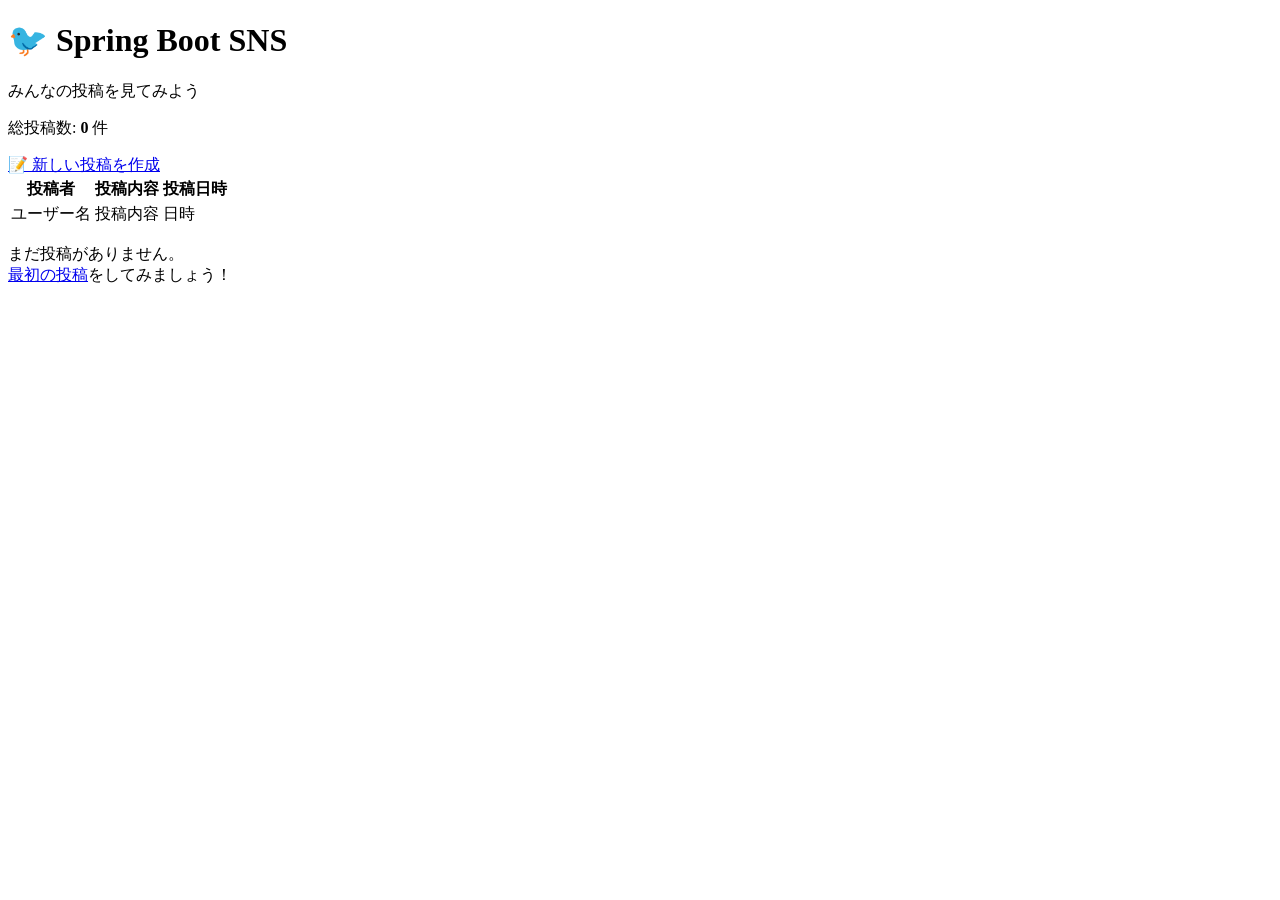
<file: src/main/resources/templates/index.html>
<!DOCTYPE html>
<html xmlns:th="http://www.thymeleaf.org">
<head>
    <meta charset="UTF-8">
    <meta name="viewport" content="width=device-width, initial-scale=1.0">
    <title>Spring Boot SNS - 投稿一覧</title>
    <!-- 外部CSSファイル読み込み -->
    <link rel="stylesheet" th:href="@{/css/common.css}">
    <link rel="stylesheet" th:href="@{/css/index.css}">
</head>
<body>
    <div class="container">
        <div class="header">
            <h1>🐦 Spring Boot SNS</h1>
            <p>みんなの投稿を見てみよう</p>
        </div>
        
        <!-- 統計情報表示 -->
        <div class="stats">
            <p>総投稿数: <strong th:text="${postCount}">0</strong> 件</p>
        </div>
        
        <!-- 新規投稿ボタン -->
        <a href="/new" class="new-post-btn">📝 新しい投稿を作成</a>
        
        <!-- フラッシュメッセージ表示 -->
        <div th:if="${successMessage}" class="message success" th:text="${successMessage}"></div>
        <div th:if="${errorMessage}" class="message error" th:text="${errorMessage}"></div>
        
        <!-- 投稿一覧テーブル -->
        <!-- Qiita記事のth:eachを使用したテーブル表示を改良 -->
        <div th:if="${postList != null and !postList.isEmpty()}">
            <table class="posts-table">
                <thead>
                    <tr>
                        <th>投稿者</th>
                        <th>投稿内容</th>
                        <th>投稿日時</th>
                    </tr>
                </thead>
                <tbody>
                    <!-- 
                    Qiita記事の該当コード:
                    <tr th:each="test : ${testList}">
                        <td th:text="${test.id}"></td>
                        <td th:text="${test.name}"></td>
                        <td th:text="${test.old}"></td>
                    </tr>
                    
                    私たちの改良版（SNS用）:
                    -->
                    <tr th:each="post : ${postList}">
                        <td>
                            <a th:href="@{/user(username=${post.username})}" 
                               th:text="${post.username}" 
                               class="username-link">ユーザー名</a>
                        </td>
                        <td class="content-cell" th:text="${post.content}">投稿内容</td>
                        <td class="date-cell" th:text="${#temporals.format(post.createdAt, 'yyyy-MM-dd HH:mm')}">日時</td>
                    </tr>
                </tbody>
            </table>
        </div>
        
        <!-- 投稿がない場合のメッセージ -->
        <div th:if="${postList == null or postList.isEmpty()}" class="no-posts">
            <p>まだ投稿がありません。<br>
            <a href="/new">最初の投稿</a>をしてみましょう！</p>
        </div>
    </div>
</body>
</html>
</file>
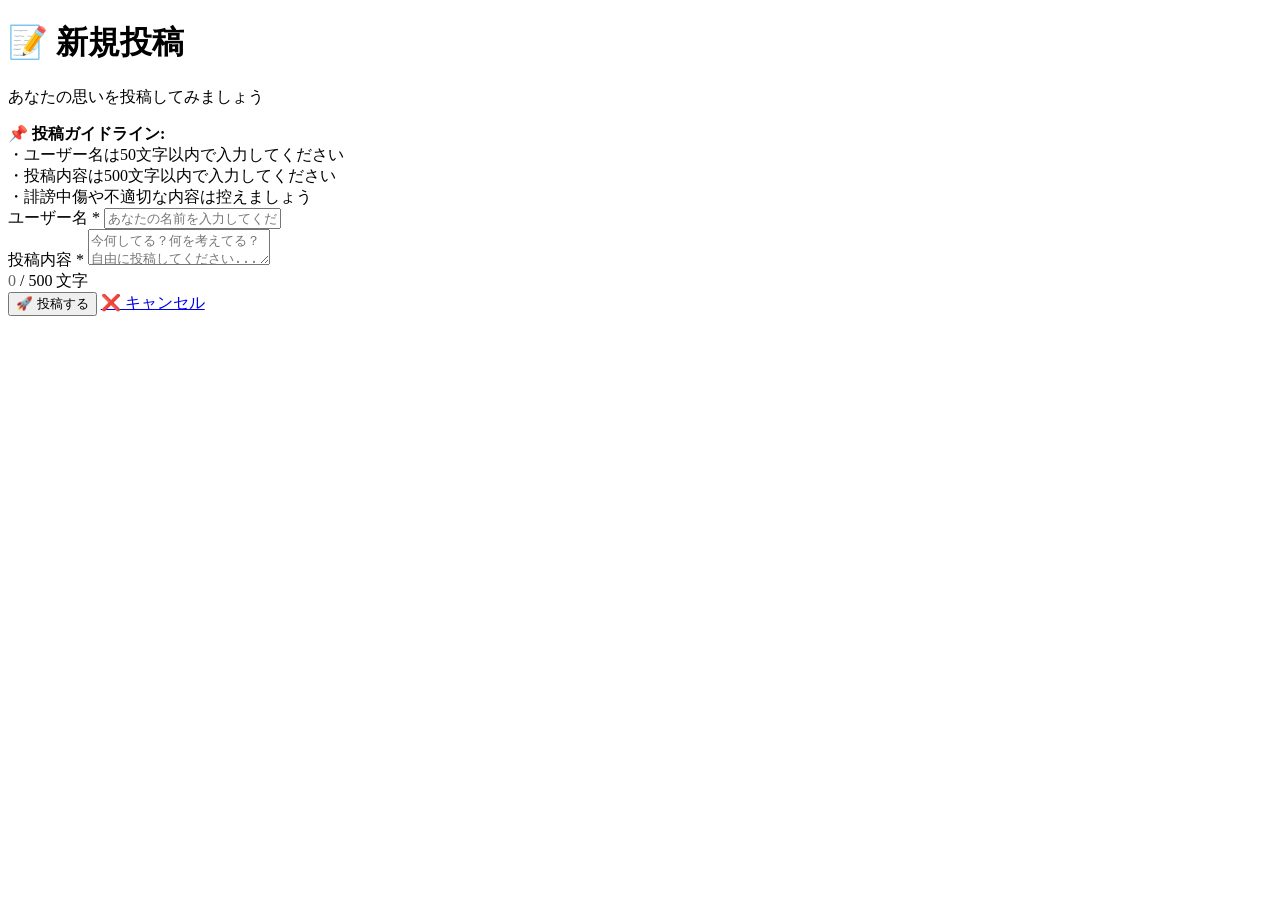
<file: src/main/resources/templates/new.html>
<!DOCTYPE html>
<html xmlns:th="http://www.thymeleaf.org">
<head>
    <meta charset="UTF-8">
    <meta name="viewport" content="width=device-width, initial-scale=1.0">
    <title>新規投稿 - Spring Boot SNS</title>
    <!-- 共通CSSファイル読み込み -->
    <link rel="stylesheet" th:href="@{/css/common.css}">
    <link rel="stylesheet" th:href="@{/css/form.css}">
</head>
<body>
    <div class="container form-container">
        <div class="header success">
            <h1>📝 新規投稿</h1>
            <p>あなたの思いを投稿してみましょう</p>
        </div>
        
        <!-- エラーメッセージ表示 -->
        <div th:if="${errorMessage}" class="message error" th:text="${errorMessage}"></div>
        
        <!-- 投稿フォームの説明 -->
        <div class="form-note">
            <strong>📌 投稿ガイドライン:</strong><br>
            ・ユーザー名は50文字以内で入力してください<br>
            ・投稿内容は500文字以内で入力してください<br>
            ・誹謗中傷や不適切な内容は控えましょう
        </div>
        
        <!-- 新規投稿フォーム -->
        <form method="post" action="/create">
            <div class="form-group">
                <label for="username">ユーザー名 <span class="required">*</span></label>
                <input type="text" 
                       id="username" 
                       name="username" 
                       class="form-control"
                       th:value="${username}"
                       placeholder="あなたの名前を入力してください" 
                       maxlength="50" 
                       required>
            </div>
            
            <div class="form-group">
                <label for="content">投稿内容 <span class="required">*</span></label>
                <textarea id="content" 
                          name="content" 
                          class="form-control form-textarea"
                          th:text="${content}"
                          placeholder="今何してる？何を考えてる？自由に投稿してください..." 
                          maxlength="500" 
                          required></textarea>
                <div class="char-count">
                    <span id="charCount">0</span> / 500 文字
                </div>
            </div>
            
            <div class="button-group">
                <button type="submit" class="btn btn-success">🚀 投稿する</button>
                <a href="/" class="btn btn-secondary">❌ キャンセル</a>
            </div>
        </form>
    </div>
    
    <!-- 文字数カウント用JavaScript -->
    <script>
        document.addEventListener('DOMContentLoaded', function() {
            const contentTextarea = document.getElementById('content');
            const charCountSpan = document.getElementById('charCount');
            
            function updateCharCount() {
                const currentLength = contentTextarea.value.length;
                charCountSpan.textContent = currentLength;
                
                // 文字数に応じて色を変更
                if (currentLength > 450) {
                    charCountSpan.style.color = '#dc3545';
                } else if (currentLength > 400) {
                    charCountSpan.style.color = '#ffc107';
                } else {
                    charCountSpan.style.color = '#666';
                }
            }
            
            contentTextarea.addEventListener('input', updateCharCount);
            updateCharCount(); // 初期表示
        });
    </script>
</body>
</html>
</file>
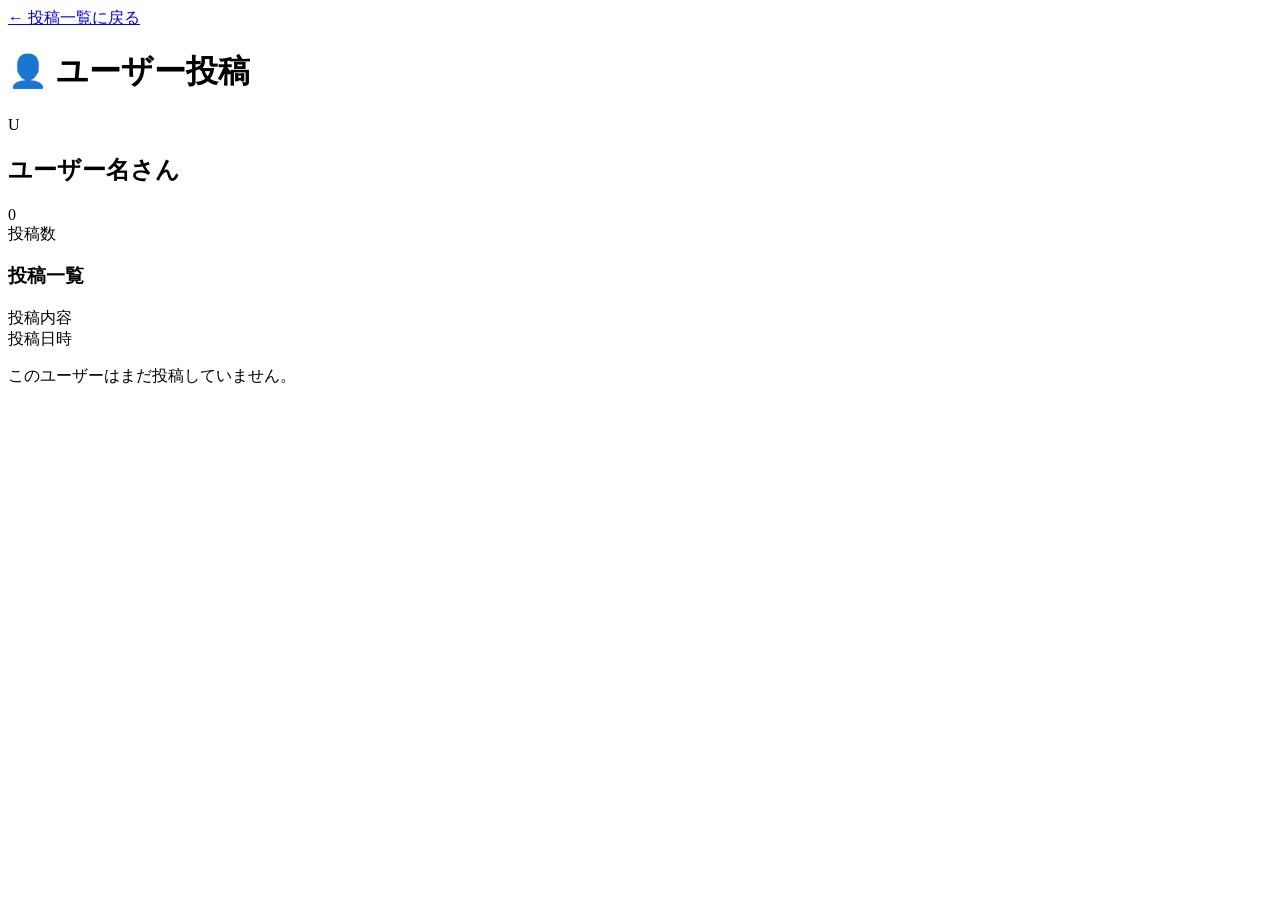
<file: src/main/resources/templates/user.html>
<!DOCTYPE html>
<html xmlns:th="http://www.thymeleaf.org">
<head>
    <meta charset="UTF-8">
    <meta name="viewport" content="width=device-width, initial-scale=1.0">
    <title th:text="${username} + 'さんの投稿 - Spring Boot SNS'">ユーザー投稿 - Spring Boot SNS</title>
    <!-- 外部CSSファイル読み込み -->
    <link rel="stylesheet" th:href="@{/css/common.css}">
    <link rel="stylesheet" th:href="@{/css/user.css}">
</head>
<body>
    <div class="container">
        <!-- 戻るリンク -->
        <a href="/" class="back-link">← 投稿一覧に戻る</a>
        
        <div class="header">
            <h1>👤 ユーザー投稿</h1>
        </div>
        
        <!-- エラーメッセージ表示 -->
        <div th:if="${errorMessage}" class="message error" th:text="${errorMessage}"></div>
        
        <!-- ユーザー情報表示 -->
        <div class="user-info" th:if="${username}">
            <div class="user-avatar" th:text="${username.substring(0, 1).toUpperCase()}">U</div>
            <h2 th:text="${username} + 'さん'">ユーザー名さん</h2>
            <div class="user-stats">
                <div class="stat-item">
                    <div class="stat-number" th:text="${postCount}">0</div>
                    <div class="stat-label">投稿数</div>
                </div>
            </div>
        </div>
        
        <!-- 投稿一覧 -->
        <div class="posts-container">
            <div th:if="${postList != null and !postList.isEmpty()}">
                <h3 th:text="${username} + 'さんの投稿一覧'">投稿一覧</h3>
                
                <!-- 各投稿をカード形式で表示 -->
                <div th:each="post : ${postList}" class="post-card">
                    <div class="post-content" th:text="${post.content}">投稿内容</div>
                    <div class="post-date" th:text="${#temporals.format(post.createdAt, 'yyyy年MM月dd日 HH:mm')}">投稿日時</div>
                </div>
            </div>
            
            <!-- 投稿がない場合 -->
            <div th:if="${postList == null or postList.isEmpty()}" class="no-posts">
                <p th:text="${username} + 'さんはまだ投稿していません。'">このユーザーはまだ投稿していません。</p>
            </div>
        </div>
    </div>
</body>
</html>
</file>
